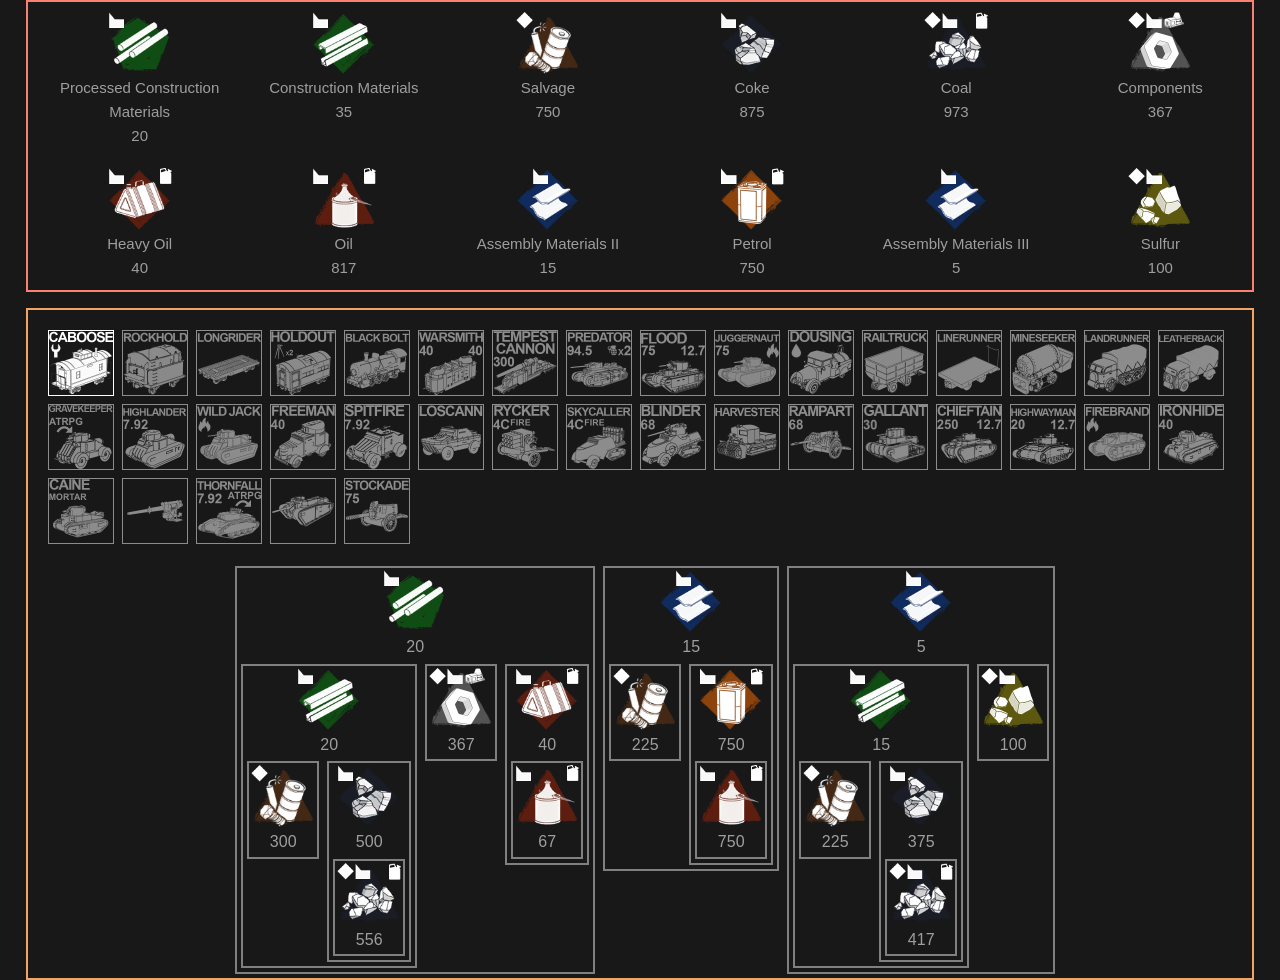
<file: calc/index.html>
<!DOCTYPE html>
<html lang="en">
  <head>
    <meta charset="UTF-8">
    <link rel="icon" href="./favicon.ico">
    <meta name="viewport" content="width=device-width, initial-scale=1.0">
    <title>Foxhole Cost Calculator</title>
    <script type="module" crossorigin src="./assets/index-42688d34.js"></script>
    <link rel="stylesheet" href="./assets/index-dddaed13.css">
  </head>
  <body>
    <div id="app"></div>
    
  </body>
</html>
</file>
<file: calc/assets/index-dddaed13.css>
.reset[data-v-38eed975]{border:none;margin:0;padding:0;width:auto;overflow:visible;background:transparent;color:inherit;font:inherit;line-height:normal;-webkit-font-smoothing:inherit;-moz-osx-font-smoothing:inherit}.item[data-v-38eed975]{display:flex;flex-direction:column;align-items:center}.item-amount[data-v-38eed975]{font-size:1rem}.item-icon[data-v-38eed975]{min-width:64px;min-height:64px;background-size:contain}.bar[data-v-7ccbbcd4]{display:grid;grid-template-columns:repeat(auto-fit,minmax(200px,1fr));list-style:none;margin:0 0 16px;padding:0;border:2px solid salmon}.bar-item[data-v-7ccbbcd4]{margin:0 10px;padding:10px;width:100%;text-align:center;display:flex;flex-direction:column;align-items:center}.hidden[data-v-7ccbbcd4]{display:none}.step[data-v-9a0eadd9]{display:flex;flex-direction:column;border:2px solid gray;margin:2px 4px 4px;height:min-content;width:min-content}.current-item[data-v-9a0eadd9]{display:flex;flex-direction:row;margin:2px;justify-content:space-around}.dependencies[data-v-9a0eadd9]{display:flex;flex-direction:row;justify-content:space-around}.production-chain[data-v-f2c750c5]{display:flex;flex-direction:column;flex-wrap:wrap;max-width:96vw;border:2px solid sandybrown;align-items:center}.current-item[data-v-f2c750c5]{display:flex;flex-direction:row;flex-wrap:wrap;margin:16px;width:94vw}.select-item[data-v-f2c750c5]{margin:4px;opacity:50%;border:1px solid white}.selected[data-v-f2c750c5]{opacity:100%}.dependencies[data-v-f2c750c5]{display:flex;flex-direction:row;flex-wrap:wrap}:root{--vt-c-white: #ffffff;--vt-c-white-soft: #f8f8f8;--vt-c-white-mute: #f2f2f2;--vt-c-black: #181818;--vt-c-black-soft: #222222;--vt-c-black-mute: #282828;--vt-c-indigo: #2c3e50;--vt-c-divider-light-1: rgba(60, 60, 60, .29);--vt-c-divider-light-2: rgba(60, 60, 60, .12);--vt-c-divider-dark-1: rgba(84, 84, 84, .65);--vt-c-divider-dark-2: rgba(84, 84, 84, .48);--vt-c-text-light-1: var(--vt-c-indigo);--vt-c-text-light-2: rgba(60, 60, 60, .66);--vt-c-text-dark-1: var(--vt-c-white);--vt-c-text-dark-2: rgba(235, 235, 235, .64)}:root{--color-background: var(--vt-c-black);--color-background-soft: var(--vt-c-black-soft);--color-background-mute: var(--vt-c-black-mute);--color-border: var(--vt-c-divider-dark-2);--color-border-hover: var(--vt-c-divider-dark-1);--color-heading: var(--vt-c-text-dark-1);--color-text: var(--vt-c-text-dark-2);--section-gap: 160px}*,*:before,*:after{box-sizing:border-box;margin:0;position:relative;font-weight:400}body{overflow-y:scroll;min-height:100vh;color:var(--color-text);background:var(--color-background);transition:color .5s,background-color .5s;line-height:1.6;font-family:Inter,-apple-system,BlinkMacSystemFont,Segoe UI,Roboto,Oxygen,Ubuntu,Cantarell,Fira Sans,Droid Sans,Helvetica Neue,sans-serif;font-size:15px;text-rendering:optimizeLegibility;-webkit-font-smoothing:antialiased;-moz-osx-font-smoothing:grayscale}#app{font-weight:400;display:grid;place-items:center;width:100%}a,.green{text-decoration:none;color:#00bd7e;transition:.4s}@media (hover: hover){a:hover{background-color:#00bd7e33}}
</file>
